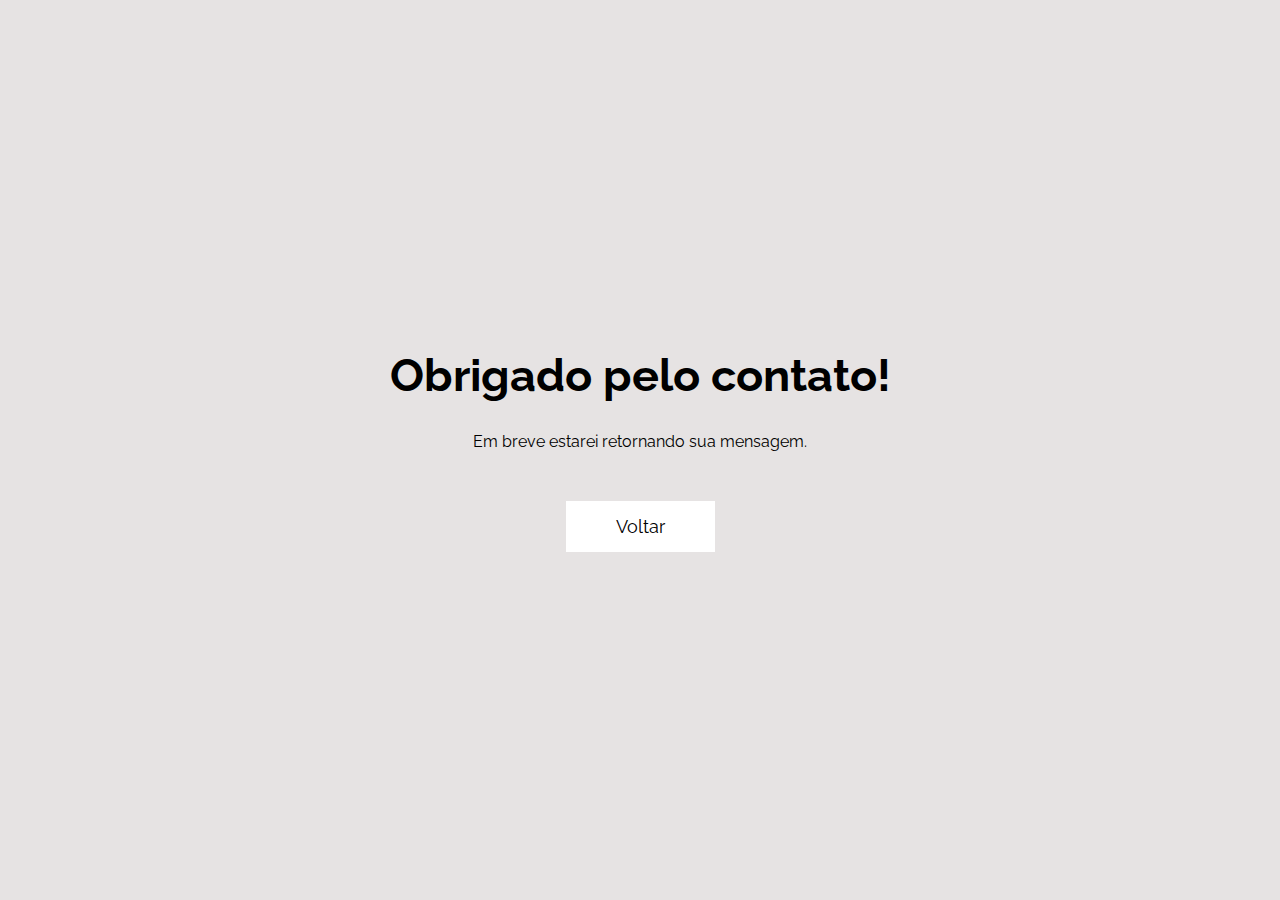
<file: obrigado.html>
<!DOCTYPE html>
<html lang="en">
<head>
    <meta charset="UTF-8">
    <meta http-equiv="X-UA-Compatible" content="IE=edge">
    <meta name="viewport" content="width=device-width, initial-scale=1.0">
    <link rel="stylesheet" href="assets/css/obrigado.css">
    <link href="https://fonts.googleapis.com/css2?family=Raleway:wght@500&display=swap" rel="stylesheet">

    <title>Document</title>

</head>
<body class="main">
    <h1 class="text">Obrigado pelo contato!</h1>
    <p class="paragrafo">Em breve estarei retornando sua mensagem. </p>
    <a href="index.html" class="btn">Voltar</a>
</body>
</html>
</file>
<file: assets/css/obrigado.css>
* {
    border: 0;
    box-sizing: border-box;
    font-family: 'Raleway', sans-serif;
    margin: 0;
    padding: 0;
}

.main {
    display: flex;
    align-items: center;
    justify-content: center;
    min-height: 100vh;
    background: rgb(230, 227, 227);
    flex-direction: column;
}

.text {
    font-size: 45px;
    color:black;
    margin-bottom: 30px;
}

.paragrafo {
    color: black;
    margin-bottom: 50px;
}

.btn {
    padding: 15px 50px;
    background: white;
    text-decoration: none;
    color:black;
    font-size: 18px;
    transition: all 0.5s;
}
</file>
